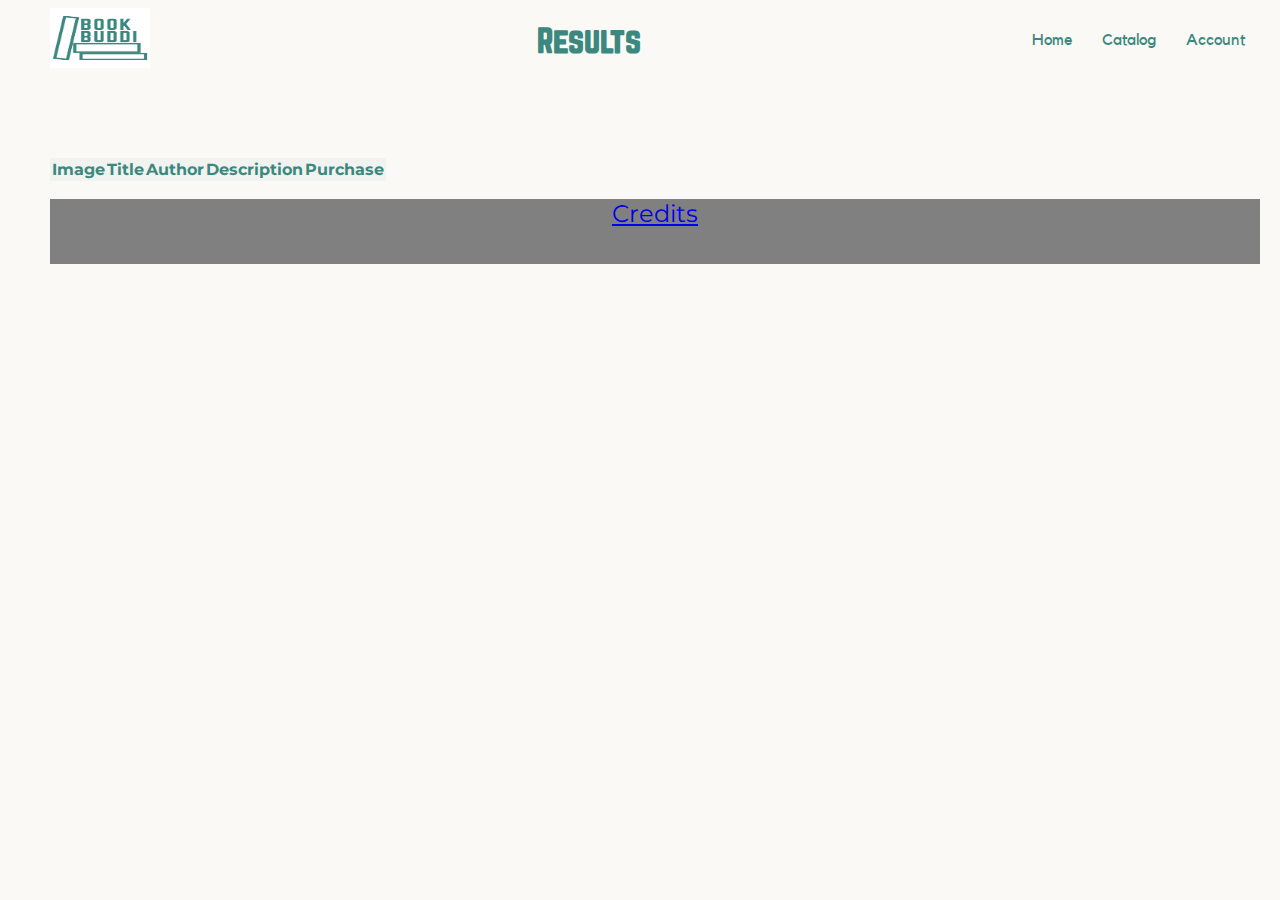
<file: resultPr.html>
<!DOCTYPE html>
<html>
    <head>
        <link  rel="stylesheet" href="stylesheet.css"  type="text/css" /> 
        <title>
            Results 
        </title>
    </head>
    <body>
        <header>
            <script src=jquery-3.6.4.min.js ></script>
            <script src="main.js"></script>
            <script type="text/javascript" src="https://www.google.com/books/jsapi.js"></script>
            <script type="text/javascript">
                google.books.load();
              </script>
        <div class="logo">
            <img src="images/bblogo%E2%80%8E.jpg" alt="Book Buddi Logo" width="100" id="logoimg"> 
        </div>
        <h1>Results</h1> 
        <nav class="navbar"> 
            <ul>
               <li><a href="index.html" onclick="index.html" id="Home"> Home</a></li> 
               <li> <a href="catalog.html" onclick="catalog.html" id="catalog"> Catalog</a></li>
               <li> <a href="loginpage.html" onclick="catalog.html" id="signup"> Account</a></li>
            </ul> 
        </nav>
        </header>


        <main>
    <!--       <section class="searchBar">
                <div class="inputBar">
                <form id="searchform">
                    <label for="titleName"> </label><br>
                    <input type="text" class= "searchIn" id="titleName" name="titleName" placeholder="Search Title, ISBN,  or Author "><br>
                    <label for="opTitle">Title</label>
                    <input type="radio" id="opTitle" value="title" name="search" checked>
                    <label for="opISBN">ISBN10</label>
                    <input type="radio" id="opISBN" value="ISBN10" name="search">
                    <label for="opAuthour">Author</label>
                    <input type="radio" id="opAuthour" value="author"name="search">
                    <button type="submit" id="Searchsubmit" name="Searchsubmit">Search</button>
                </form>
            </div>
            </section>
--> 
                    

            <section>
                <table id="results">
                    <thead>
                        <tr>
                          <th id="resTab">Image</th>
                          <th id="resTab">Title</th>
                          <th id="resTab">Author</th>
                          <th id="resTab">Description</th>
                          <th id="resTab">Purchase</th>
                        </tr>
                      </thead>
                      <tbody id="resultsBody">
                      </tbody>
                      <br>
    
                </table>
          </section>
    
        </main>
    </body>
    <br>
    <footer>
        <p><a href="credits.html" onclick="credits.html">Credits</a></p>
        <br>
        <br>
    </footer>

           
   
</html>
</file>
<file: stylesheet.css>
*{
    margin: 0;
    padding: 0;
}
@font-face {
    font-family:headingfont;
    src: url(fonts/norwester.otf);
    font-weight: 100;
}

@font-face {
  font-family:captions;
  src: url(fonts/Kollektif.ttf);
}
@font-face {
  font-family:text;
  src: url(fonts/Montserrat-VariableFont_wght.ttf);
}
ul{
 font-family:captions ;
}
p{
  font-size: x-large;
  font-family: text;
}
.about{
  background-color: rgba(60, 136, 126, 0.048) ;
  
  margin-top: 80px;
}
.aboutTitle{
  font-family: headingfont;
}


h1{
  font-family:headingfont;
}
header {
    position: fixed;
    top: 0;
    left: 0;
    right: 0;
    display: flex;
    align-items: center;
    justify-content: space-between;
    height: 80px;
    background-color:rgba(250, 249, 246, 1);
    color:rgba(60, 136, 126, 1);
    margin: 20px;
    margin-top: 0px;
    /*box-shadow: 0px 4px 4px rgba(0, 0, 0, 0.25);*/
  }
  
  .logo {
    margin-left: 20px;
  }
  
  .logo img {
    height: 60px;
    padding: 10px;
  }

  footer{
    position: absolute;
  }
  
  nav ul {
    list-style: none;
    margin: 0;
    padding: 0;
    display: flex;
  }
  
  nav li {
    margin: 0;
  }
  
  nav a {
    display: block;
    padding: 15px;
    color: rgba(60, 136, 126, 1);
    text-decoration: none;
    transition: background-color 0.3s ease;
  }
  
  nav a:hover {
    background-color:rgba(60, 136, 126, 0.021);;
    opacity: 40%;
  }
  
  nav ul {
    display: flex;
    align-items: center;
  }
  
  nav li:last-child {
    margin-left: auto;
  }
  
body{
    padding-top:120px;
    background-color: rgba(250, 249, 246, 1);
    margin: 20px;
    padding-left: 30px;
}
form{
    padding:20px;
    width: auto;
    height: 270px;
    border:0;
    background-color: rgba(60, 136, 126, 1);
    opacity: 95%;
    margin:auto;
    font-family: captions;

}
.signup{
  background-color: rgba(60, 136, 126, 0.048);

}

.inputBar{
  border: 2px solid #181717;
	overflow: auto;
	border-radius: 5px;
  align-self: center;
  font-size: x-large;
  
  text-size-adjust:initial;
}
.inputBar input[type="text"]
{
  font-family:text;
  font-size: x-large;
	border: 0px;
	width: 97%;
	padding: 20px 20px;
  margin-bottom: 40px;
}

h2{
  font-family: captions;
}


.Booktypes{
  margin-left: auto;
  margin-right: auto;
}


.searchBar{
    background-image: url(images/pexels-yaroslav-shuraev-6281049.jpg);
    padding: 20px;
    background-size: contain;
    background-size: cover;
    background-repeat: no-repeat;
    background-position: center;
    align-content: center;
    align-self: center;
    width: auto;


}
.benefits{
  margin-top: 60px;
}
input [type=radio]{
  font-family: captions;
  

}

footer {
  background-color: gray;
  position: relative;
  text-align: center;
  width: 100%;
  left: 0;
  bottom: 0;
}

  #optNon {
    display: flex;
    flex-direction: column;
    justify-content: center;
    align-items: center;
    text-align: center;
  }
  #optRom {
    display: flex;
    flex-direction: column;
    justify-content: center;
    align-items: center;
    text-align: center;
  }  
  #optSci {
    display: flex;
    flex-direction: column;
    justify-content: center;
    align-items: center;
    text-align: center;
  }
  #optSelf {
    display: flex;
    flex-direction: column;
    justify-content: center;
    align-items: center;
    text-align: center;
  }
  #optHis {
    display: flex;
    flex-direction: column;
    justify-content: center;
    align-items: center;
    text-align: center;
  }  
  #optAdv {
    display: flex;
    flex-direction: column;
    justify-content: center;
    align-items: center;
    text-align: center;
  }
  #optBio {
    display: flex;
    flex-direction: column;
    justify-content: center;
    align-items: center;
    text-align: center;
  }
  #optThrill {
    display: flex;
    flex-direction: column;
    justify-content: center;
    align-items: center;
    text-align: center;
  }  
  #optFic {
    display: flex;
    flex-direction: column;
    justify-content: center;
    align-items: center;
    text-align: center;
  }
  
  .desccell {
    width: 60%;
  }
th{
  font-family: captions;
  
}

#resTab{
  font-family: text;
  color: rgba(60, 136, 126, 1);
}

#results{
  background-color: rgba(60, 136, 126, 0.048) ;

}
</file>
